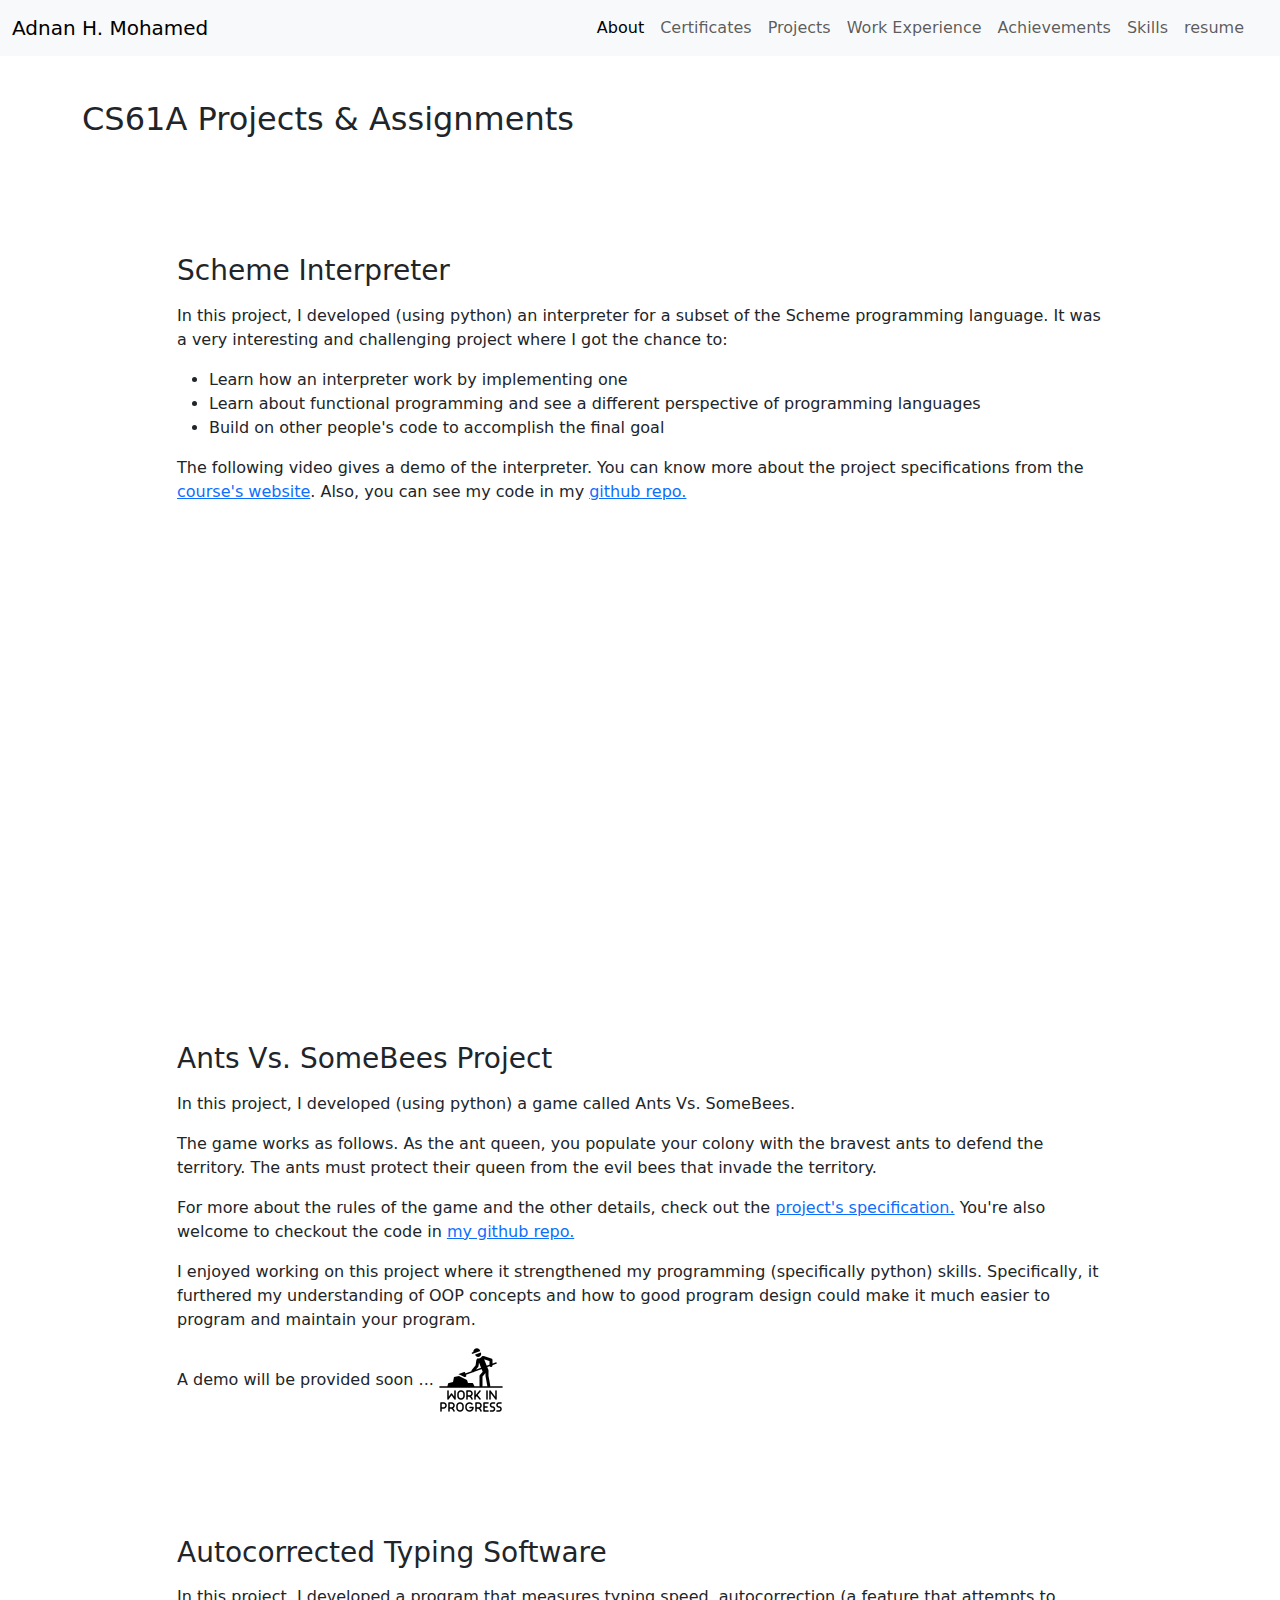
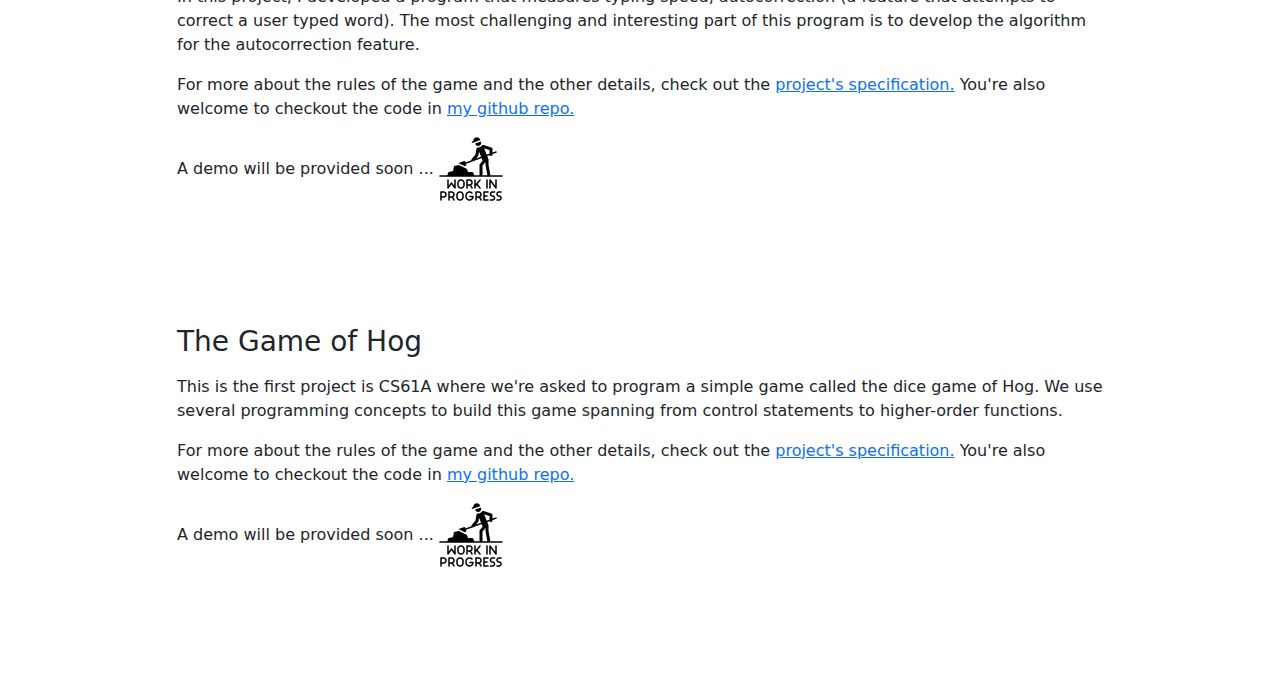
<file: cs61a.html>
<!DOCTYPE html>
<html lang="en">

<head>
  <meta charset="UTF-8">
  <meta http-equiv="X-UA-Compatible" content="IE=edge">
  <meta name="viewport" content="width=device-width, initial-scale=1.0">
  <title>Adnan H. Mohamed Portfolio</title>

  <link rel="stylesheet" href="/bootstrap/css/bootstrap.css">
  <link rel="stylesheet" href="/css/customStyle.css">

  <!-- Fontawesome -->
  <link rel="stylesheet" href="https://cdnjs.cloudflare.com/ajax/libs/font-awesome/6.3.0/css/all.min.css"
    integrity="sha512-SzlrxWUlpfuzQ+pcUCosxcglQRNAq/DZjVsC0lE40xsADsfeQoEypE+enwcOiGjk/bSuGGKHEyjSoQ1zVisanQ=="
    crossorigin="anonymous" referrerpolicy="no-referrer" />
</head>

<body>
  <!-- Navigation -->
  <nav class="navbar navbar-expand-lg bg-body-tertiary fixed-top">
    <div class="container-fluid">
      <a class="navbar-brand" href="/index.html#">Adnan H. Mohamed</a>
      <button class="navbar-toggler" type="button" data-bs-toggle="collapse" data-bs-target="#navbarSupportedContent"
        aria-controls="navbarSupportedContent" aria-expanded="false" aria-label="Toggle navigation">
        <span class="navbar-toggler-icon"></span>
      </button>
      <div class="collapse navbar-collapse" id="navbarSupportedContent">
        <ul class="navbar-nav ms-auto me-3 mb-2 mb-lg-0">
          <li class="nav-item">
            <a class="nav-link active" aria-current="page" href="/index.html#about">About</a>
          </li>
          <li class="nav-item">
            <a class="nav-link" href="/index.html#certificates">Certificates</a>
          </li>
          <li class="nav-item">
            <a class="nav-link" href="/index.html#projects">Projects</a>
          </li>
          <li class="nav-item">
            <a class="nav-link" href="/index.html#experience">Work Experience</a>
          </li>
          <li class="nav-item">
            <a class="nav-link" href="/index.html#achievements">Achievements</a>
          </li>
          <li class="nav-item">
            <a class="nav-link" href="/index.html#skills">Skills</a>
          </li>
          <li class="nav-item">
            <a class="nav-link" href="/pdf-files/resume.pdf" target="_blank">resume</a>
          </li>
        </ul>
      </div>
    </div>
  </nav>

  <!-- Intro -->
  <section class="content-section pt-100 pb-100">
    <div class="container">
      <h2>CS61A Projects & Assignments</h2>
    </div>
  </section>

  <!-- Scheme Interpreter -->
  <section class="content-section pb-100">
    <div class="container">
      <div class="row justify-content-center">
        <div class="col-10">
          <h3 class="py-2">Scheme Interpreter</h3>
          <p>In this project, I developed (using python) an interpreter for a subset of the Scheme programming language.
            It was a very interesting and challenging project where I got the chance to:
          </p>
          <ul>
            <li>Learn how an interpreter work by implementing one</li>
            <li>Learn about functional programming and see a different perspective of programming languages</li>
            <li>Build on other people's code to accomplish the final goal</li>
          </ul>

          <p>The following video gives a demo of the interpreter. You can know more about 
            the project specifications from the <a href="https://inst.eecs.berkeley.edu/~cs61a/fa18/proj/scheme/"> course's website</a>. Also, you can see my code
            in my <a href="https://github.com/AdnanMohamed/cs61a/tree/master/projects">github repo.</a>
          </p>
        </div>
      </div>
      <div class="row justify-content-center">  
        <div class="col-8">
          <div class="ratio ratio-16x9">
            <iframe src="https://www.youtube.com/embed/wnGYEy-wXP4" allowfullscreen></iframe>
          </div>
        </div>
      </div>
    </div>
  </section>

  <!-- Ants Vs. SomeBees -->
  <section class="content-section pb-100">
    <div class="container">
      <div class="row justify-content-center">
        <div class="col-10">
          <h3 class="py-2">Ants Vs. SomeBees Project</h3>
          <p>In this project, I developed (using python) a game called Ants Vs. SomeBees.
          </p>
          <p>The game works as follows. As the ant queen, you populate your colony with the bravest
            ants to defend the territory. The ants must protect their queen from the evil bees that invade
            the territory.
          </p>
          <p>For more about the rules of the game and the other details, check
            out the <a href="https://inst.eecs.berkeley.edu/~cs61a/fa19/proj/ants/">project's specification.</a>
            You're also welcome to checkout the code in <a href="https://github.com/AdnanMohamed/cs61a/tree/master/projects">my github repo.</a>
          </p>

          <p>I enjoyed working on this project where it strengthened my programming (specifically python) skills.
            Specifically, it furthered my understanding of OOP concepts and how to good program design could make
            it much easier to program and maintain your program.
          </p>

          <p>
            A demo will be provided soon ...
            <img src="/images/work-in-progress.png" style="height: 4rem;" alt="">
          </p>
        </div>
      </div>
      <!-- <div class="row justify-content-center">  
        <div class="col-8">
          <div class="ratio ratio-16x9">
            <iframe src="https://www.youtube.com/embed/KgaunwidJE0" allowfullscreen></iframe>
          </div>
        </div>
      </div> -->
    </div>
  </section>

  <!-- Autocorrected Typing Software -->
  <section class="content-section pb-100">
    <div class="container">
      <div class="row justify-content-center">
        <div class="col-10">
          <h3 class="py-2">Autocorrected Typing Software</h3>
          <p>In this project, I developed a program that measures typing speed, autocorrection (a feature
            that attempts to correct a user typed word). The most challenging and interesting part of this
            program is to develop the algorithm for the autocorrection feature.
          </p>
          <p>For more about the rules of the game and the other details, check
            out the <a href="https://inst.eecs.berkeley.edu/~cs61a/fa19/proj/cats/">project's specification.</a>
            You're also welcome to checkout the code in <a href="https://github.com/AdnanMohamed/cs61a/tree/master/projects">my github repo.</a>
          </p>

          <p>
            A demo will be provided soon ...
            <img src="/images/work-in-progress.png" style="height: 4rem;" alt="">
          </p>
        </div>
      </div>
      <!-- <div class="row justify-content-center">  
        <div class="col-8">
          <div class="ratio ratio-16x9">
            <iframe src="https://www.youtube.com/embed/KgaunwidJE0" allowfullscreen></iframe>
          </div>
        </div>
      </div> -->
    </div>
  </section>

    <!-- The Game of Hog -->
    <section class="content-section pb-100">
      <div class="container">
        <div class="row justify-content-center">
          <div class="col-10">
            <h3 class="py-2">The Game of Hog</h3>
            <p>This is the first project is CS61A where we're asked to program a simple game
              called the dice game of Hog. We use several programming concepts to build this
              game spanning from control statements to higher-order functions.
            </p>
            <p>For more about the rules of the game and the other details, check
              out the <a href="https://inst.eecs.berkeley.edu/~cs61a/fa19/proj/hog/">project's specification.</a>
              You're also welcome to checkout the code in <a href="https://github.com/AdnanMohamed/cs61a/tree/master/projects">my github repo.</a>
            </p>
  
            <p>
              A demo will be provided soon ...
              <img src="/images/work-in-progress.png" style="height: 4rem;" alt="">
            </p>
          </div>
        </div>
        <!-- <div class="row justify-content-center">  
          <div class="col-8">
            <div class="ratio ratio-16x9">
              <iframe src="https://www.youtube.com/embed/KgaunwidJE0" allowfullscreen></iframe>
            </div>
          </div>
        </div> -->
      </div>
    </section>
</body>
</file>
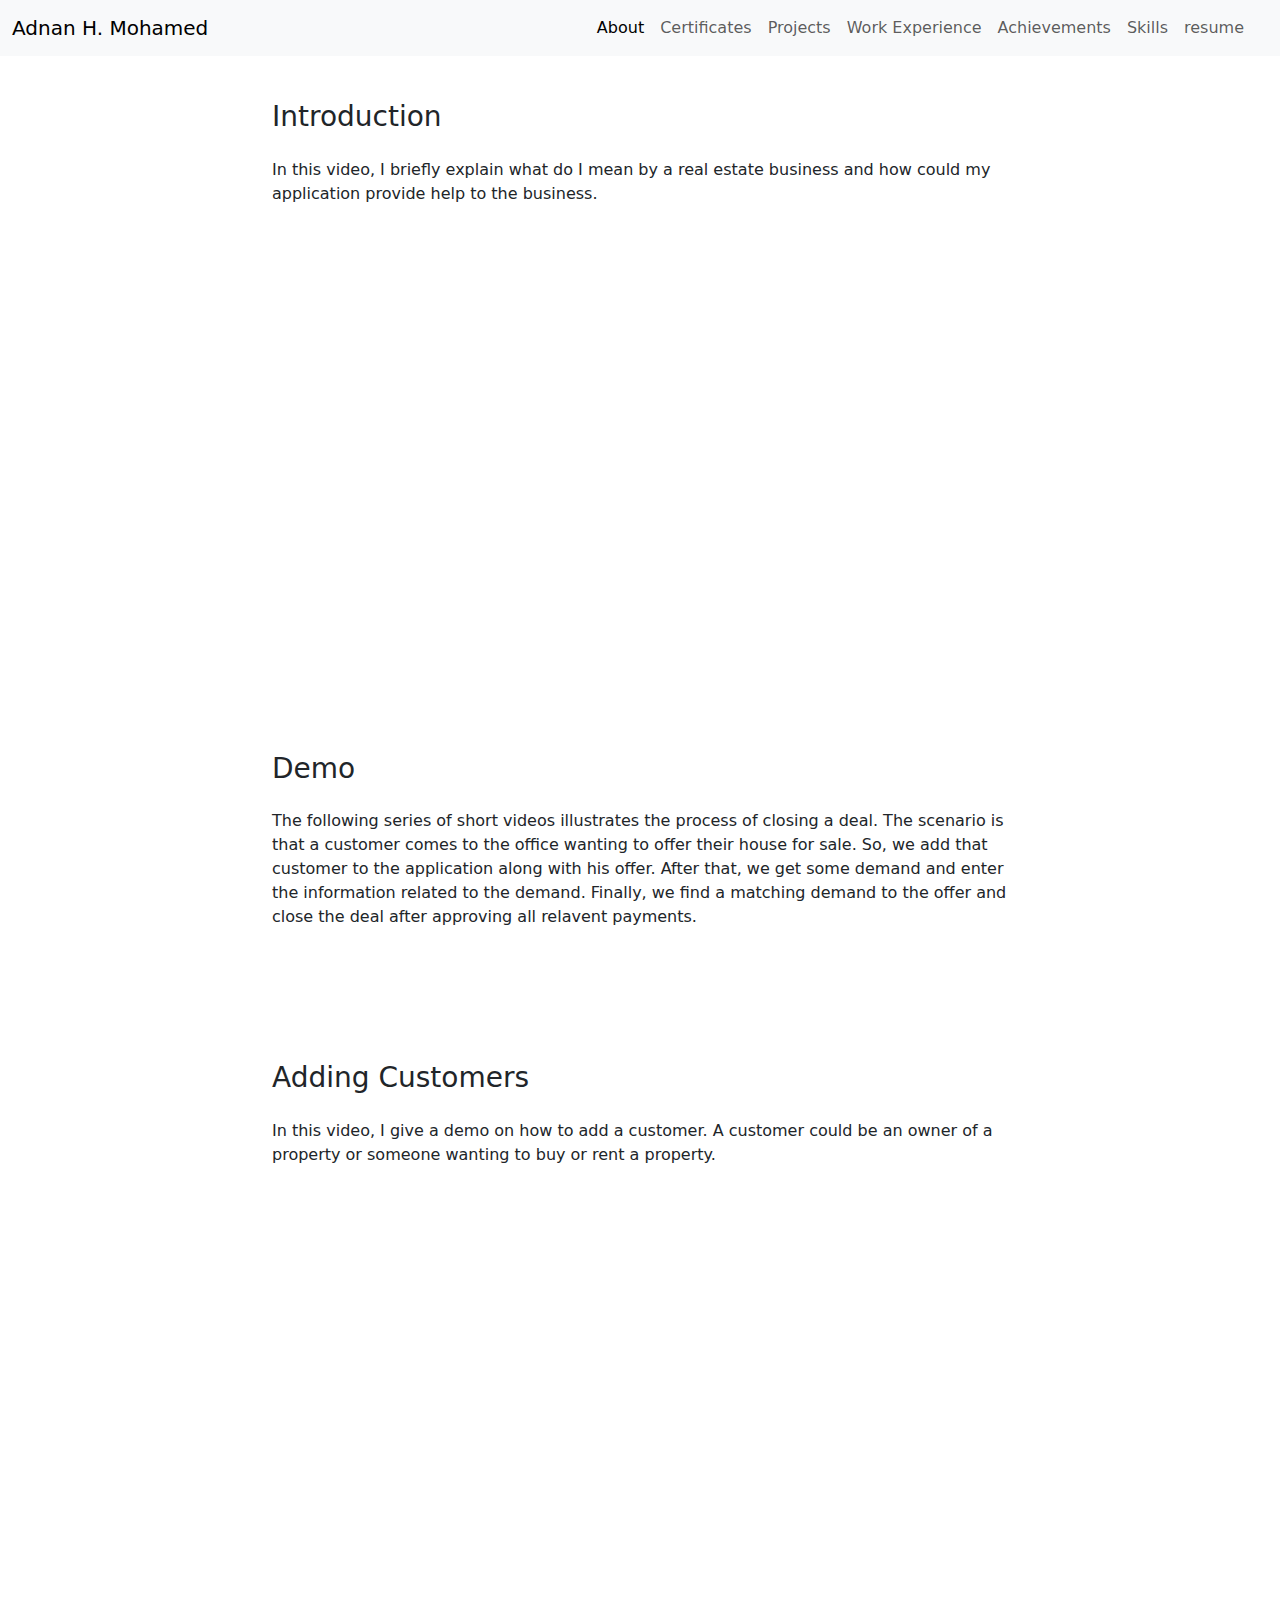
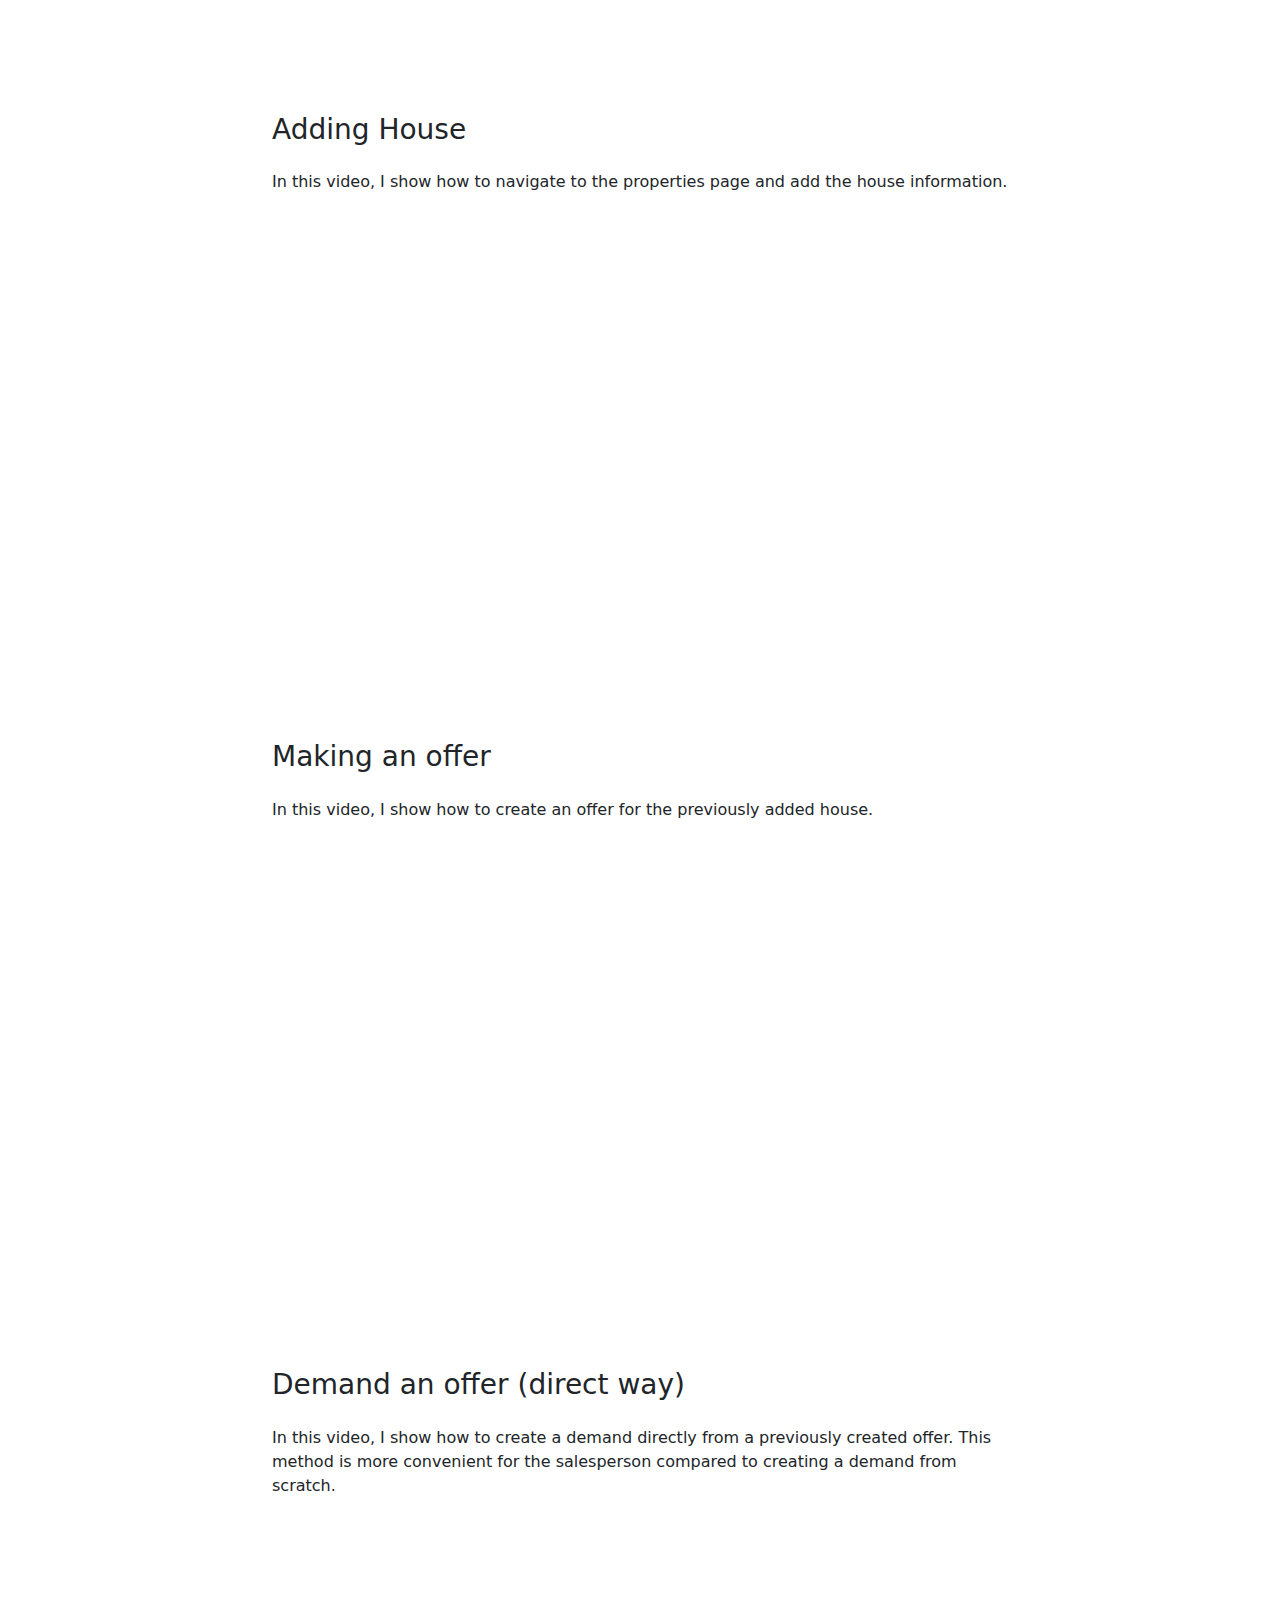
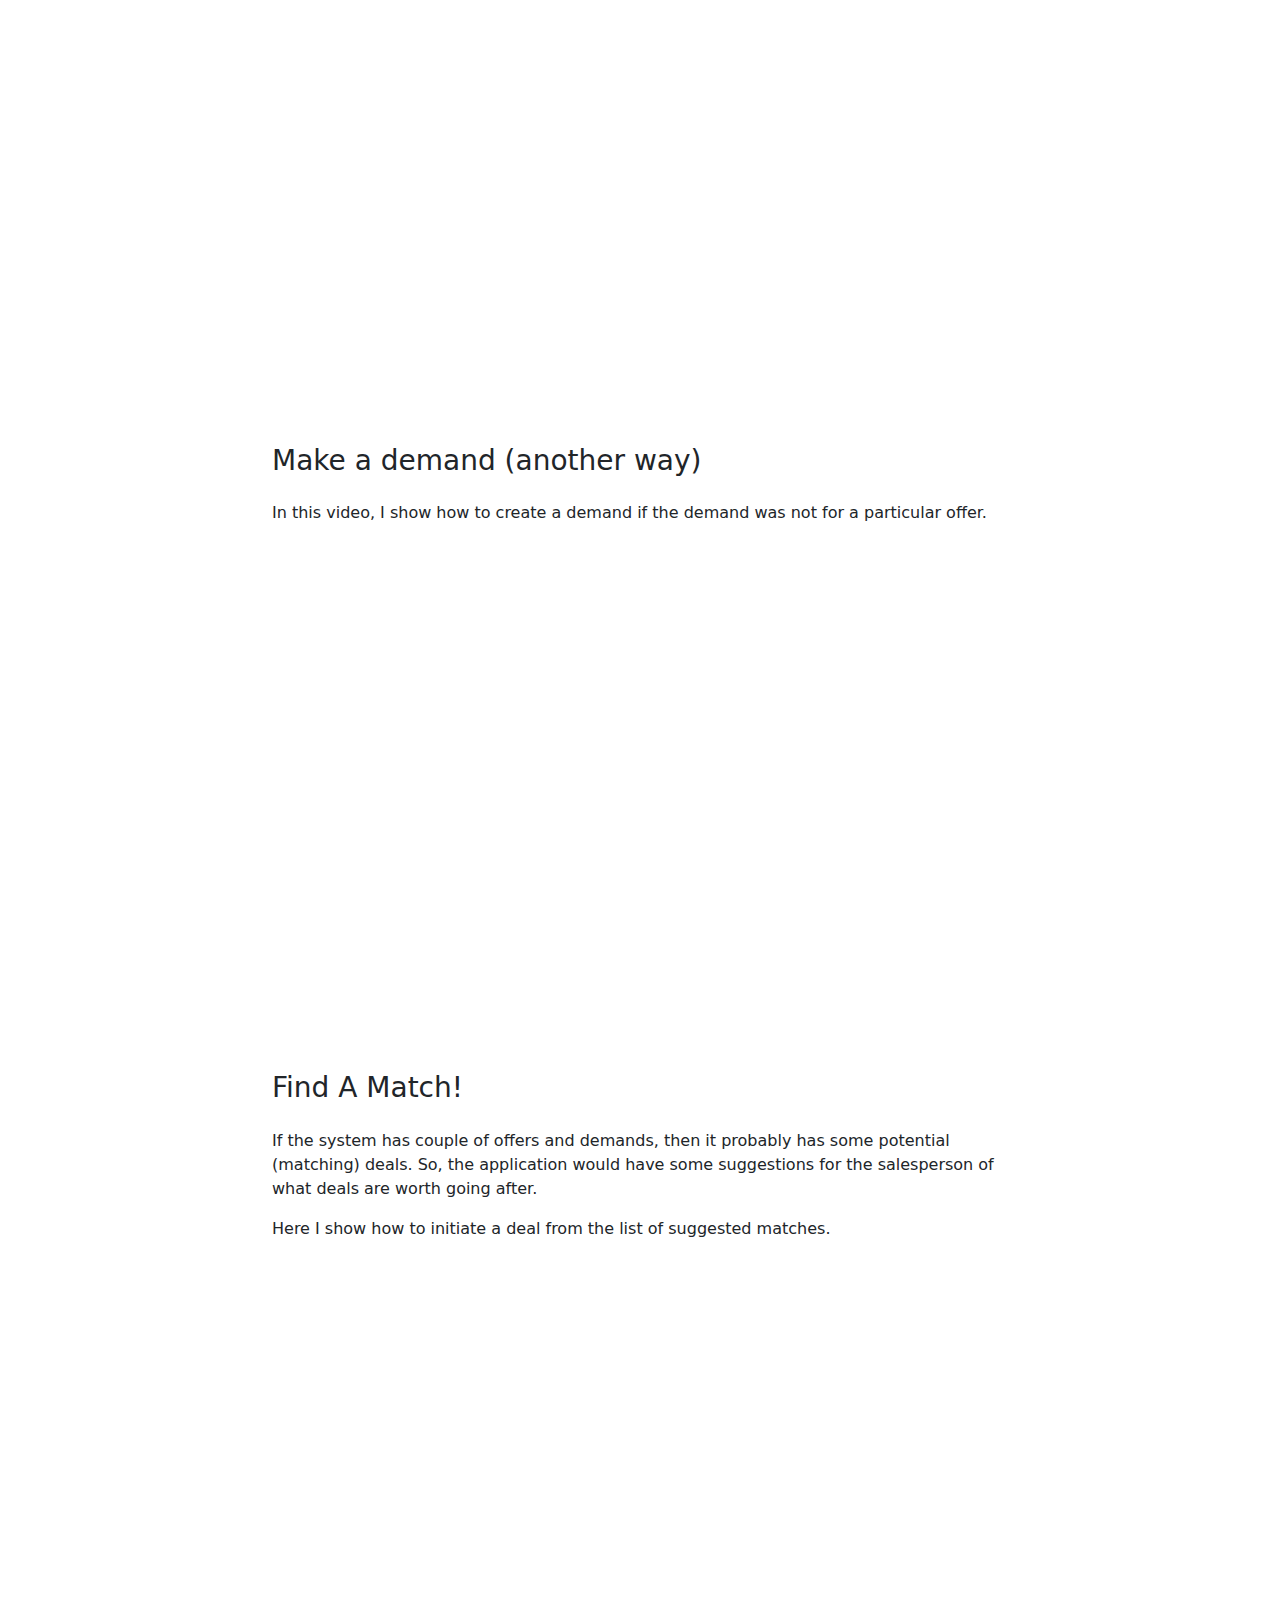
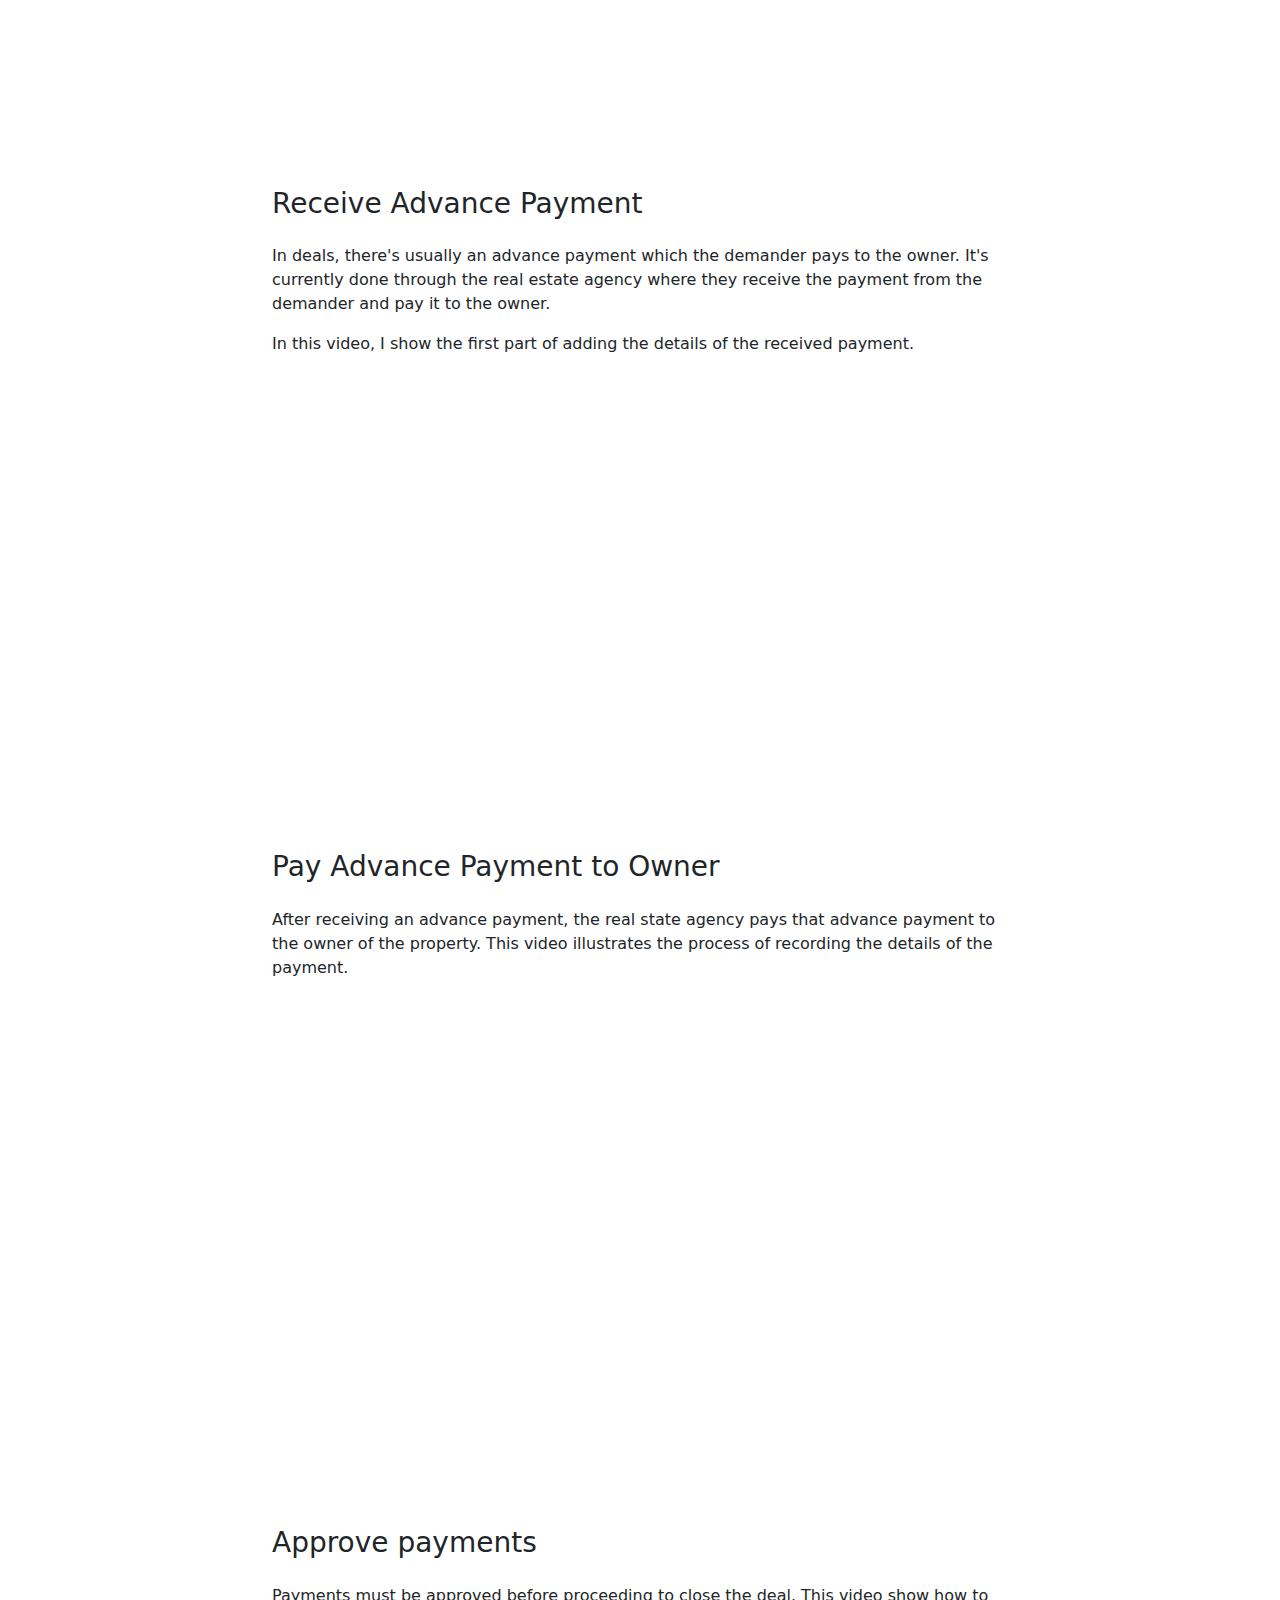
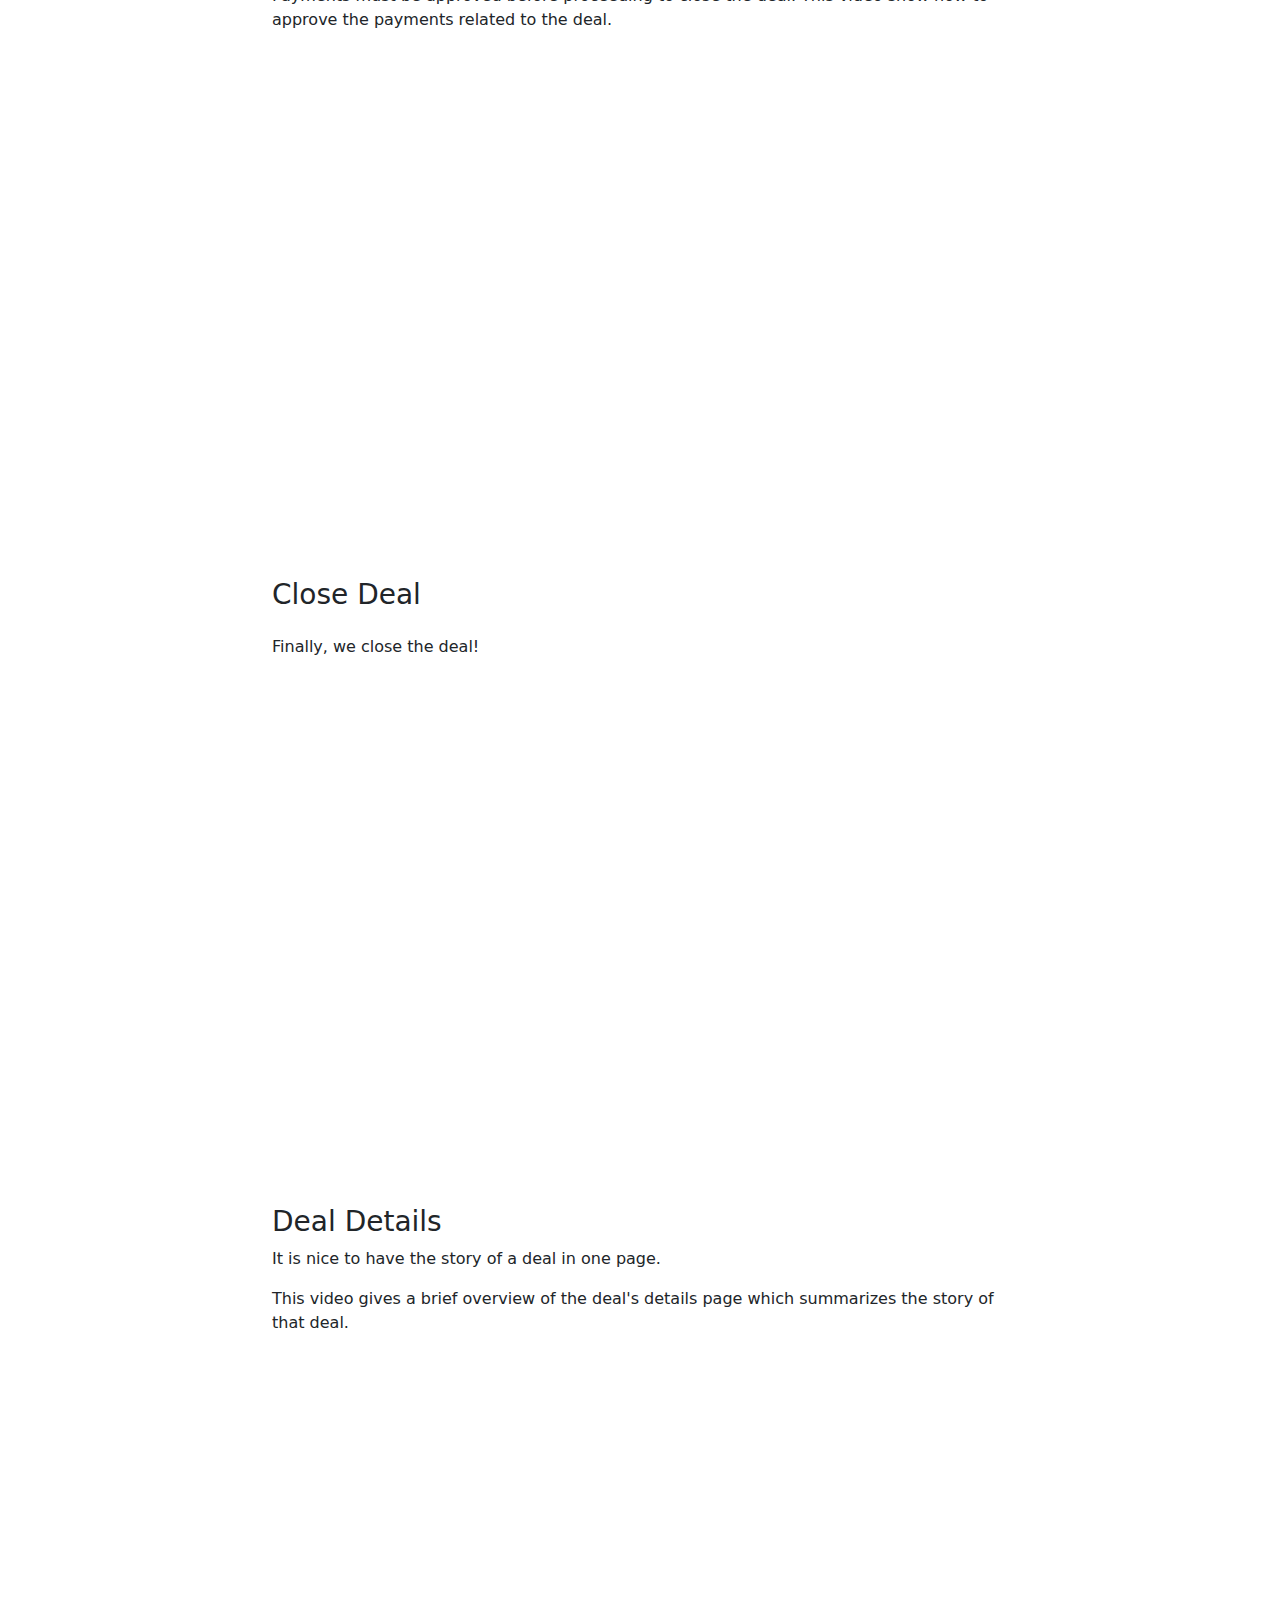
<file: realEstateProject.html>
<!DOCTYPE html>
<html lang="en">

<head>
    <meta charset="UTF-8">
    <meta http-equiv="X-UA-Compatible" content="IE=edge">
    <meta name="viewport" content="width=device-width, initial-scale=1.0">
    <title>Adnan H. Mohamed Portfolio</title>

    <link rel="stylesheet" href="/bootstrap/css/bootstrap.css">
    <link rel="stylesheet" href="/css/customStyle.css">

    <!-- Fontawesome -->
    <link rel="stylesheet" href="https://cdnjs.cloudflare.com/ajax/libs/font-awesome/6.3.0/css/all.min.css"
        integrity="sha512-SzlrxWUlpfuzQ+pcUCosxcglQRNAq/DZjVsC0lE40xsADsfeQoEypE+enwcOiGjk/bSuGGKHEyjSoQ1zVisanQ=="
        crossorigin="anonymous" referrerpolicy="no-referrer" />
</head>

<body>
    <!-- Navigation -->
    <nav class="navbar navbar-expand-lg bg-body-tertiary fixed-top">
        <div class="container-fluid">
            <a class="navbar-brand" href="/index.html#">Adnan H. Mohamed</a>
            <button class="navbar-toggler" type="button" data-bs-toggle="collapse"
                data-bs-target="#navbarSupportedContent" aria-controls="navbarSupportedContent" aria-expanded="false"
                aria-label="Toggle navigation">
                <span class="navbar-toggler-icon"></span>
            </button>
            <div class="collapse navbar-collapse" id="navbarSupportedContent">
                <ul class="navbar-nav ms-auto me-3 mb-2 mb-lg-0">
                    <li class="nav-item">
                        <a class="nav-link active" aria-current="page" href="/index.html#about">About</a>
                    </li>
                    <li class="nav-item">
                        <a class="nav-link" href="/index.html#certificates">Certificates</a>
                    </li>
                    <li class="nav-item">
                        <a class="nav-link" href="/index.html#projects">Projects</a>
                    </li>
                    <li class="nav-item">
                        <a class="nav-link" href="/index.html#experience">Work Experience</a>
                    </li>
                    <li class="nav-item">
                        <a class="nav-link" href="/index.html#achievements">Achievements</a>
                    </li>
                    <li class="nav-item">
                        <a class="nav-link" href="/index.html#skills">Skills</a>
                    </li>
                    <li class="nav-item">
                        <a class="nav-link" href="/pdf-files/resume.pdf" target="_blank">resume</a>
                    </li>
                </ul>
            </div>
        </div>
    </nav>

    <!-- Intro -->
    <section class="content-section pb-100 pt-100">
        <div class="container">
            <div class="row justify-content-center">
                <div class="col-8">
                    <h3>Introduction</h3>
                    <div class="py-3">
                        <p>
                            In this video, I briefly explain what do I mean by a real estate business and how
                            could my application provide help to the business.
                        </p>
                    </div>
                    <div class="ratio ratio-16x9">
                        <iframe src="https://www.youtube.com/embed/tyO43ixz7rU" allowfullscreen></iframe>
                    </div>
                </div>
            </div>
        </div>
    </section>

    <!-- Demo -->
    <section class="content-section pb-100">
        <div class="container">
            <div class="row justify-content-center">
                <div class="col-8">
                    <h3>Demo</h3>
                    <div class="py-3">
                        <p>
                            The following series of short videos illustrates the process of
                            closing a deal. The scenario is that a customer comes to the office
                            wanting to offer their house for sale. So, we add that customer to the
                            application along with his offer. After that, we get some demand and
                            enter the information related to the demand. Finally, we find a matching
                            demand to the offer and close the deal after approving all relavent payments.
                        </p>
                    </div>
                </div>
            </div>
        </div>
    </section>
    <!-- Adding Customers -->
    <section id="section-customers" class="content-section pb-100">
        <div class="container">
            <div class="row justify-content-center">
                <div class="col-8">
                    <h3>Adding Customers</h3>
                    <div class="py-3">
                        <p>
                            In this video, I give a demo on how to add a customer. A customer could
                            be an owner of a property or someone wanting to buy or rent a property.
                        </p>
                    </div>
                    <div class="ratio ratio-16x9">
                        <iframe src="https://www.youtube.com/embed/vgdaChA8sTc" allowfullscreen></iframe>
                    </div>
                </div>
            </div>
        </div>
    </section>

    <!-- Adding Property -->
    <section id="section-property-and-offer" class="content-section pb-100">
        <div class="container">
            <div class="row justify-content-center">
                <div class="col-8">
                    <h3>Adding House</h3>
                    <div class="py-3">
                        <p>
                            In this video, I show how to navigate to the properties page
                            and add the house information.
                        </p>
                    </div>
                    <div class="ratio ratio-16x9">
                        <iframe src="https://www.youtube.com/embed/DQwBgrKQ7K4" allowfullscreen></iframe>
                    </div>
                </div>
            </div>
        </div>
    </section>

    <!-- Offer -->
    <section id="section-property-and-offer" class="content-section pb-100">
        <div class="container">
            <div class="row justify-content-center">
                <div class="col-8">
                    <h3>Making an offer</h3>
                    <div class="py-3">
                        <p>
                            In this video, I show how to create an offer for the previously
                            added house.
                        </p>
                    </div>
                    <div class="ratio ratio-16x9">
                        <iframe src="https://www.youtube.com/embed/Q7bcgXYq-Zw" allowfullscreen></iframe>
                    </div>
                </div>
            </div>
        </div>
    </section>

    <!-- Demand -->
    <section class="content-section pb-100">
        <div class="container">
            <div class="row justify-content-center">
                <div class="col-8">
                    <h3>Demand an offer (direct way)</h3>
                    <div class="py-3">
                        <p>
                            In this video, I show how to create a demand directly from a previously
                            created offer. This method is more convenient for the salesperson
                            compared to creating a demand from scratch.
                        </p>
                    </div>
                    <div class="ratio ratio-16x9">
                        <iframe src="https://youtube.com/embed/MM3kOMiFcUQ" allowfullscreen></iframe>
                    </div>
                </div>
            </div>
        </div>
    </section>

    <!-- Demand 2 -->
    <section class="content-section pb-100">
        <div class="container">
            <div class="row justify-content-center">
                <div class="col-8">
                    <h3>Make a demand (another way)</h3>
                    <div class="py-3">
                        <p>
                            In this video, I show how to create a demand if the demand was
                            not for a particular offer.
                        </p>
                    </div>
                    <div class="ratio ratio-16x9">
                        <iframe src="https://www.youtube.com/embed/MM3kOMiFcUQ" allowfullscreen></iframe>
                    </div>
                </div>
            </div>
        </div>
    </section>

    <!-- Match -->
    <section class="content-section pb-100">
        <div class="container">
            <div class="row justify-content-center">
                <div class="col-8">
                    <h3>Find A Match!</h3>
                    <div class="py-3">
                        <p>
                            If the system has couple of offers and demands, then it probably has
                            some potential (matching) deals. So, the application would have some
                            suggestions for the salesperson of what deals are worth going after.
                        </p>
                        <p>
                            Here I show how to initiate a deal from the list of suggested matches.
                        </p>
                    </div>
                    <div class="ratio ratio-16x9">
                        <iframe src="https://www.youtube.com/embed/1zRDjoNN9kw" allowfullscreen></iframe>
                    </div>
                </div>
            </div>
        </div>
    </section>

    <!-- Advance Payments -->
    <section id="section-deal" class="content-section pb-100">
        <div class="container">
            <div class="row justify-content-center mb-5">
                <div class="col-8">
                    <h3>Receive Advance Payment</h3>
                    <div class="py-3">
                        <p>
                            In deals, there's usually an advance payment which the demander
                            pays to the owner. It's currently done through the real estate agency
                            where they receive the payment from the demander and pay it to the owner.
                        </p>
                        <p>
                            In this video, I show the first part of adding the details of the received payment.
                        </p>
                    </div>
                    <div class="ratio ratio-16x9">
                        <iframe src="https://www.youtube.com/embed/KgaunwidJE0" allowfullscreen></iframe>
                    </div>
                </div>
            </div>

            <div class="row justify-content-center">
                <div class="col-8">
                    <h3>Pay Advance Payment to Owner</h3>
                    <div class="py-3">
                        <p>
                            After receiving an advance payment, the real state agency pays that advance
                            payment to the owner of the property. This video illustrates the process of
                            recording the details of the payment.
                        </p>
                    </div>
                    <div class="ratio ratio-16x9">
                        <iframe src="https://www.youtube.com/embed/dNeyEG8G5hY" allowfullscreen></iframe>
                    </div>
                </div>
            </div>
        </div>
    </section>

    <!-- Approve Payments -->
    <section class="content-section pb-100">
        <div class="container">
            <div class="row justify-content-center">
                <div class="col-8">
                    <h3>Approve payments</h3>
                    <div class="py-3">
                        <p>
                            Payments must be approved before proceeding to close the deal.
                            This video show how to approve the payments related to the deal.
                        </p>
                    </div>
                    <div class="ratio ratio-16x9">
                        <iframe src="https://www.youtube.com/embed/2GOxuxSejzc" allowfullscreen></iframe>
                    </div>
                </div>
            </div>
        </div>
    </section>

    <!-- Close Deal -->
    <section class="content-section pb-100">
        <div class="container">
            <div class="row justify-content-center">
                <div class="col-8">
                    <h3>Close Deal</h3>
                    <div class="py-3">
                        <p>
                            Finally, we close the deal!
                        </p>
                    </div>
                    <div class="ratio ratio-16x9">
                        <iframe src="https://www.youtube.com/embed/FCVhnNveado" allowfullscreen></iframe>
                    </div>
                </div>
            </div>
        </div>
    </section>

    <!-- Deal Details -->
    <section class="content-section pb-100">
        <div class="container">
            <div class="row justify-content-center">
                <div class="col-8">
                    <h3>Deal Details</h3>
                    <p>
                        It is nice to have the story of a deal in one page.
                    </p>
                    <p>
                        This video gives a brief overview of the deal's details page
                        which summarizes the story of that deal.
                    </p>
                    <div class="ratio ratio-16x9">
                        <iframe src="https://www.youtube.com/embed/lqOxPYbgy38" allowfullscreen></iframe>
                    </div>
                </div>
            </div>
        </div>
    </section>
</body>
</file>
<file: css/customStyle.css>
.img-responsive {
  display: block;
  max-width: 100%;
  height: auto;
}

.img-circle {
  margin: auto;
  border-radius: 50%;
}

ul.social-buttons {
  margin-bottom: 0;
}

ul.social-buttons li a {
  font-size: 20px;
  line-height: 40px;
  display: block;
  width: 40px;
  height: 40px;
  -webkit-transition: all 0.3s;
  -moz-transition: all 0.3s;
  transition: all 0.3s;
  color: white;
  border-radius: 100%;
  outline: none;
  background-color: #212529;
}

ul.social-buttons li a:active,
ul.social-buttons li a:focus,
ul.social-buttons li a:hover {
  background-color: #fcbc1d;
}

.list-inline {
  padding-left: 0;
  margin-left: -5px;
  list-style: none;
}

.list-inline > li {
  display: inline-block;
  padding-right: 5px;
  padding-left: 5px;
}

.team-member {
  margin-bottom: 50px;
  text-align: center;
}

.team-member img {
  width: 225px;
  height: 225px;
  border: 7px solid #fff;
}

.team-member h4 {
  margin-top: 25px;
  margin-bottom: 0;
  text-transform: none;
}

.team-member p {
  margin-top: 0;
}

/* .card-img-top {
  width: 100%;
  height: 100%;
  object-fit: cover;
} */

.ahm-card-img-top {
  width: 100%;
  height: auto;
  object-fit: cover;
}

.ahm-hover-zoom {
  transition: all 0.3s;
}

.ahm-hover-zoom:hover {
  transform: scale(1.1);
}

/* Timeline Styles */
.pt-100 {
  padding-top: 100px;
}

.pb-100 {
  padding-bottom: 100px;
}

.section-title {
  margin-bottom: 60px;
}

.section-title p {
  color: #777;
  font-size: 16px;
}

.section-title h4 {
  text-transform: capitalize;
  font-size: 40px;
  position: relative;
  padding-bottom: 20px;
  margin-bottom: 20px;
  font-weight: 600;
}

.section-title h4:before {
  position: absolute;
  content: "";
  width: 60px;
  height: 2px;
  background-color: #ff3636;
  bottom: 0;
  left: 50%;
  margin-left: -30px;
}

.section-title h4:after {
  position: absolute;
  background-color: #ff3636;
  content: "";
  width: 10px;
  height: 10px;
  bottom: -4px;
  left: 50%;
  margin-left: -5px;
  border-radius: 50%;
}

ul.timeline-list {
  position: relative;
  margin: 0;
  padding: 0;
}

ul.timeline-list:before {
  position: absolute;
  content: "";
  width: 2px;
  height: 100%;
  background-color: #ff3636;
  left: 50%;
  top: 0;
  -webkit-transform: translateX(-50%);
  transform: translateX(-50%);
}

ul.timeline-list li {
  position: relative;
  clear: both;
  display: table;
}

.timeline_content {
  border: 2px solid #ff3636;
  background-color: #fff;
}

ul.timeline-list li .timeline_content {
  width: 45%;
  color: #333;
  padding: 30px;
  float: left;
  text-align: right;
}

ul.timeline-list li:nth-child(2n) .timeline_content {
  float: right;
  text-align: left;
}

.timeline_content h4 {
  font-size: 22px;
  font-weight: 600;
  margin: 10px 0;
}

ul.timeline-list li:before {
  position: absolute;
  content: "";
  width: 25px;
  height: 25px;
  background-color: #ff3636;
  left: 50%;
  top: 50%;
  -webkit-transform: translate(-50%, -50%);
  transform: translate(-50%, -50%);
  border-radius: 50%;
}

.timeline_content span {
  font-size: 18px;
  font-weight: 500;
  font-family: poppins;
  color: #ff3636;
}

.service-icon {
  background-color: #fff;
  color: #2988bc;
  height: 7rem;
  width: 7rem;
  display: block;
  line-height: 7.5rem;
  font-size: 2.25rem;
  box-shadow: 0 3px 3px 0 rgba(0, 0, 0, 0.1);
}

/* timeline styles */
/* The actual timeline (the vertical ruler) */
.main-timeline {
  position: relative;
}

/* The actual timeline (the vertical ruler) */
.main-timeline::after {
  content: "";
  position: absolute;
  width: 6px;
  background-color: #939597;
  top: 0;
  bottom: 0;
  left: 50%;
  margin-left: -3px;
}

/* Container around content */
.timeline {
  position: relative;
  background-color: inherit;
  width: 50%;
}

/* The circles on the timeline */
.timeline::after {
  content: "";
  position: absolute;
  width: 25px;
  height: 25px;
  right: -13px;
  background-color: #939597;
  border: 5px solid #f5df4d;
  top: 15px;
  border-radius: 50%;
  z-index: 1;
}

/* Place the container to the left */
.left {
  padding: 0px 40px 20px 0px;
  left: 0;
}

/* Place the container to the right */
.right {
  padding: 0px 0px 20px 40px;
  left: 50%;
}

/* Add arrows to the left container (pointing right) */
.left::before {
  content: " ";
  position: absolute;
  top: 18px;
  z-index: 1;
  right: 30px;
  border: medium solid white;
  border-width: 10px 0 10px 10px;
  border-color: transparent transparent transparent white;
}

/* Add arrows to the right container (pointing left) */
.right::before {
  content: " ";
  position: absolute;
  top: 18px;
  z-index: 1;
  left: 30px;
  border: medium solid white;
  border-width: 10px 10px 10px 0;
  border-color: transparent white transparent transparent;
}

/* Fix the circle for containers on the right side */
.right::after {
  left: -12px;
}

/* Media queries - Responsive timeline on screens less than 600px wide */
@media screen and (max-width: 600px) {
  /* Place the timelime to the left */
  .main-timeline::after {
    left: 31px;
  }

  /* Full-width containers */
  .timeline {
    width: 100%;
    padding-left: 70px;
    padding-right: 25px;
  }

  /* Make sure that all arrows are pointing leftwards */
  .timeline::before {
    left: 60px;
    border: medium solid white;
    border-width: 10px 10px 10px 0;
    border-color: transparent white transparent transparent;
  }

  /* Make sure all circles are at the same spot */
  .left::after,
  .right::after {
    left: 18px;
  }

  .left::before {
    right: auto;
  }

  /* Make all right containers behave like the left ones */
  .right {
    left: 0%;
  }
}
</file>
